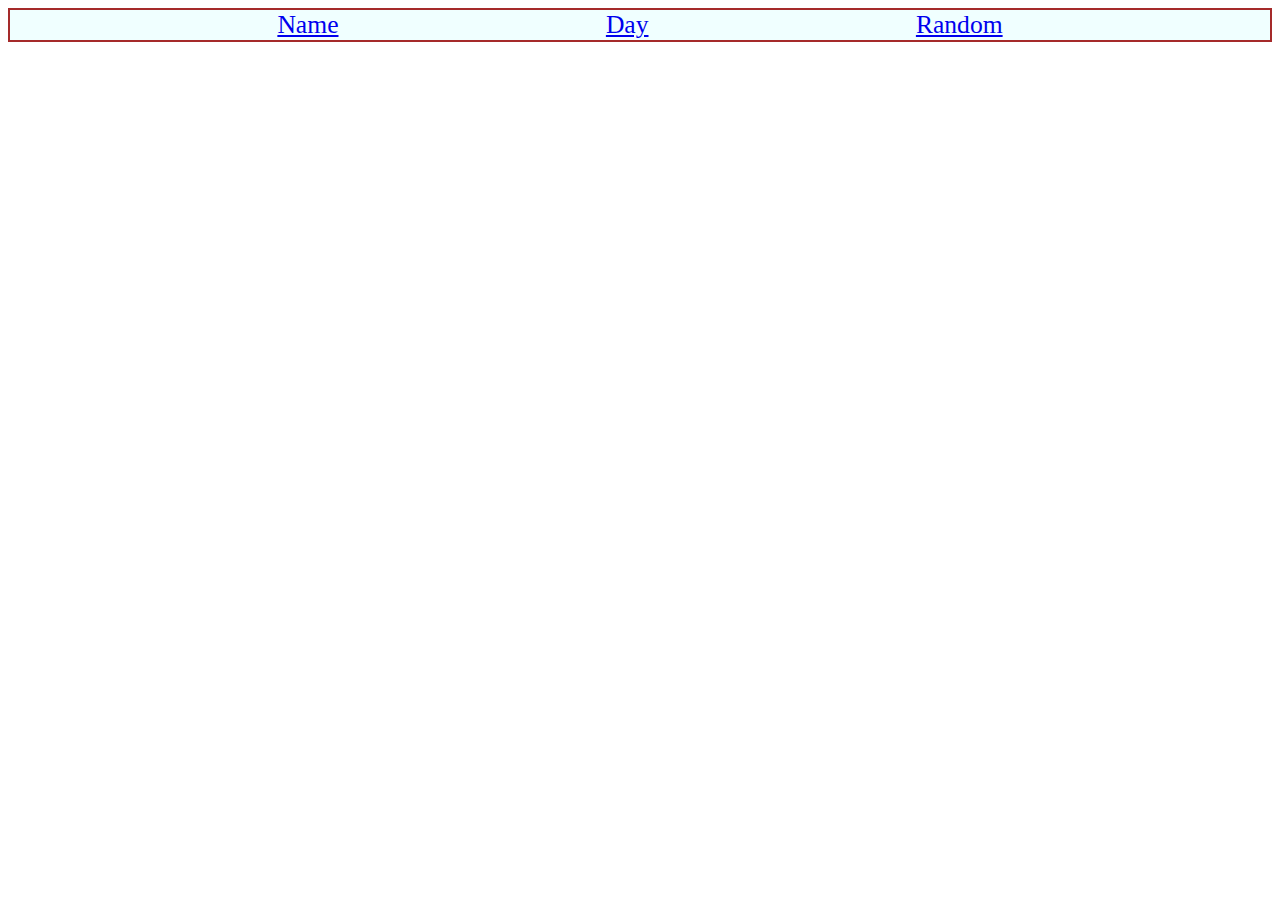
<file: food1_import/index.html>
<!DOCTYPE html>
<html lang="en">
<head>
    <meta charset="UTF-8">
    <meta http-equiv="X-UA-Compatible" content="IE=edge">
    <meta name="viewport" content="width=device-width, initial-scale=1.0">
    <title>Food 1t</title>
    <link rel="stylesheet" href="/food1_import/index.css">
</head>
<body>
    <div id="navbar">
        <div><a href="/food1_import/name.html">Name</a></div>
        <div><a href="/food1_import/day.html">Day</a></div>
        <div><a href="/food1_import/random.html">Random</a></div>
    </div>
</body>
</html>
</file>
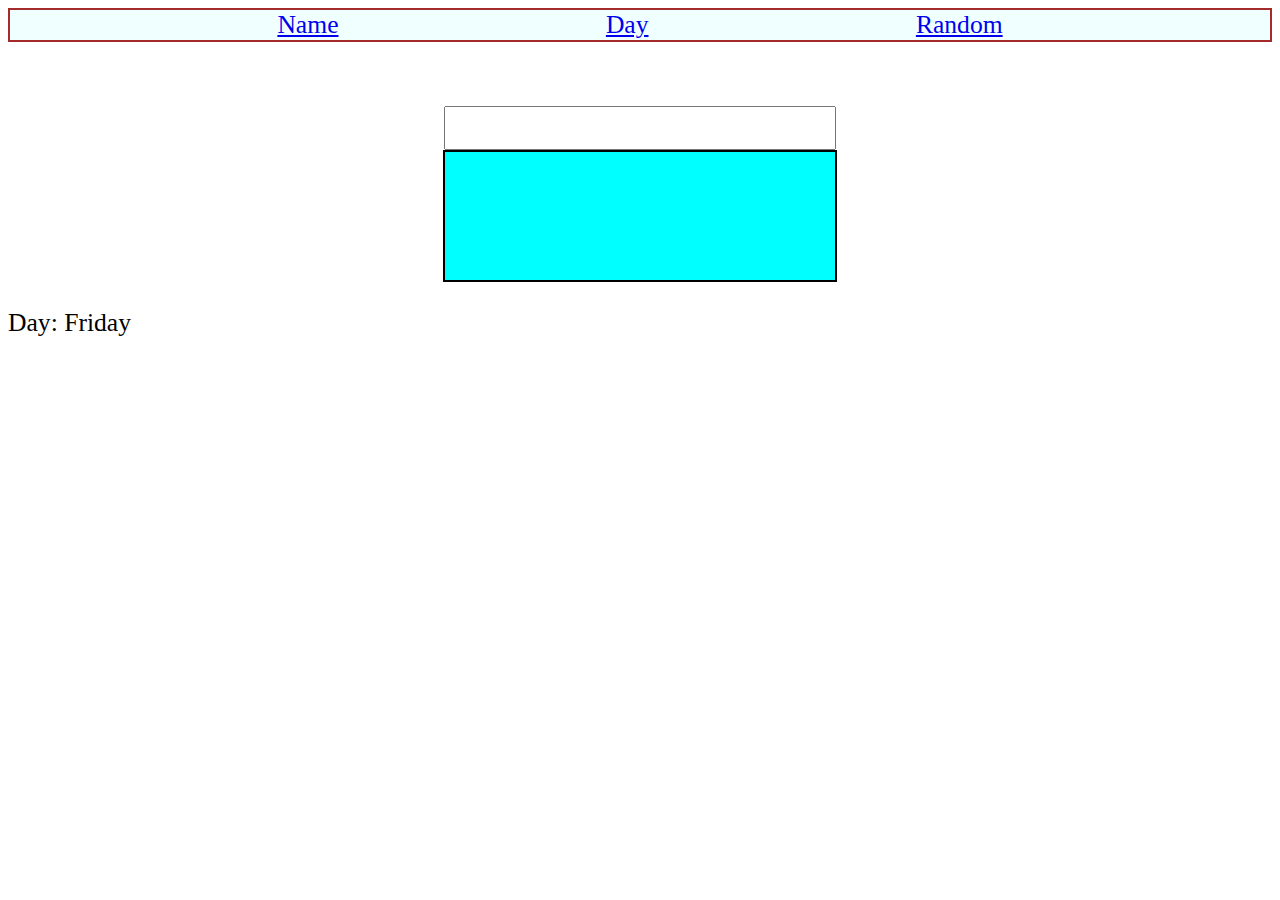
<file: food1_import/day.html>
<!DOCTYPE html>
<html lang="en">
<head>
    <meta charset="UTF-8">
    <meta http-equiv="X-UA-Compatible" content="IE=edge">
    <meta name="viewport" content="width=device-width, initial-scale=1.0">
    <title>Day</title>
    <link rel="stylesheet" href="/food1_import/index.css">

</head>
<body>
    <div id="navbar">
        <div><a href="/food1_import/name.html">Name</a></div>
        <div><a href="/food1_import/day.html">Day</a></div>
        <div><a href="/food1_import/random.html">Random</a></div>
    </div>
    <div id="div1"><input type="text" name="" oninput="debounceMethod(main(),2000)" id="name_input">
        <div id="name">
          
        </div>
    </div>
    <p id="demo"></p>

    
    <section id="grid">

    </section>
</body>
</html>
<script src="/food1_import/script/day.js"></script>
</file>
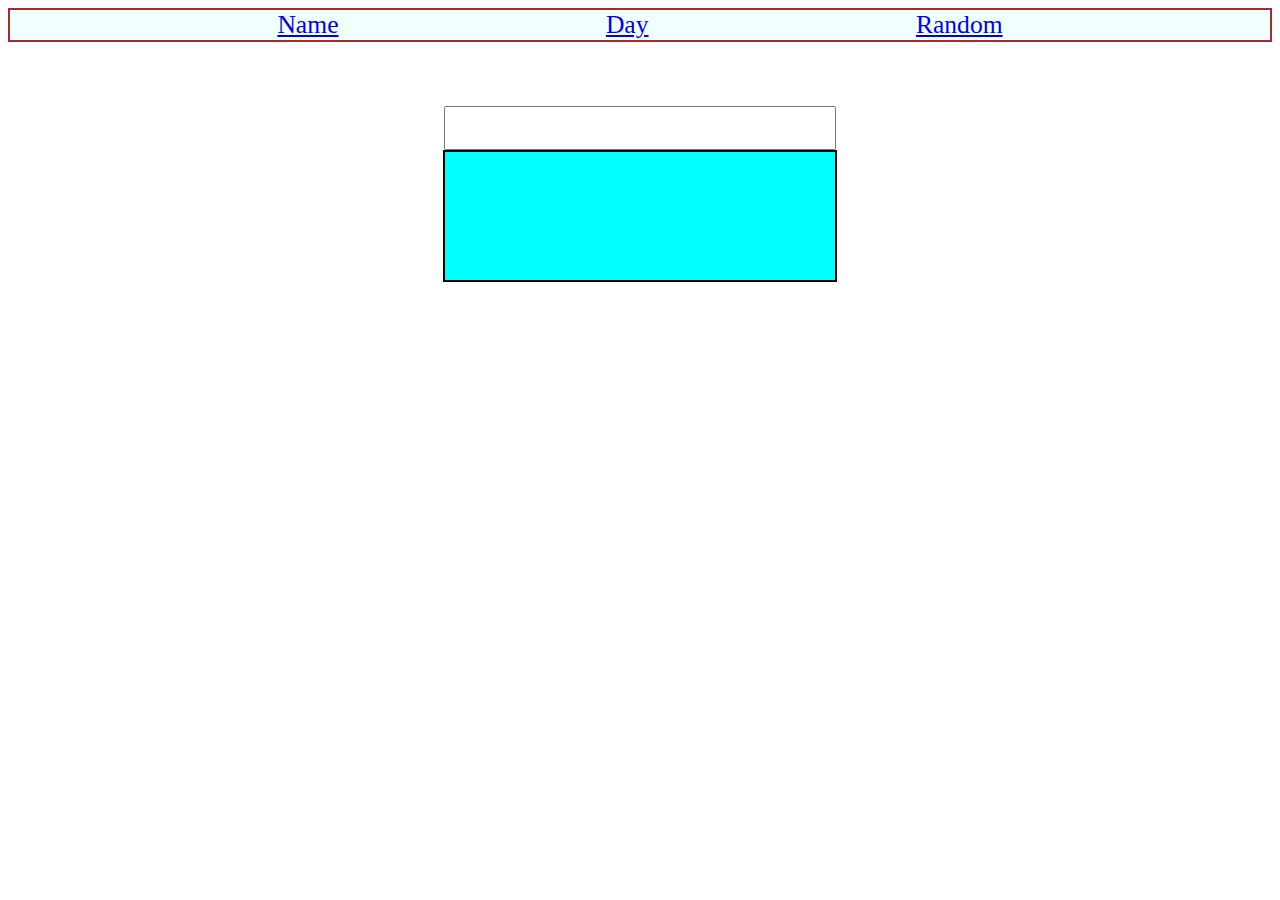
<file: food1_import/name.html>
<!DOCTYPE html>
<html lang="en">
<head>
    <meta charset="UTF-8">
    <meta http-equiv="X-UA-Compatible" content="IE=edge">
    <meta name="viewport" content="width=device-width, initial-scale=1.0">
    <title>Nmae</title>
    <link rel="stylesheet" href="index.css">
    

</head>
<body>
    
    <div id="navbar">
      
    </div> 
    <div id="div1"><input type="text" name="" id="name_input"/>
        <div id="name">

        </div>
    </div>
   
</body>
</html>


 <script type="module">
     
 import {debounceMethod,append,main} from "./script/name.js";
 import navbar from "./script/name.js";

var nav = document.getElementById("navbar");
nav.innerHTML = navbar();


 document.getElementById("name_input").addEventListener("input",runprogram);

 async function runprogram(){
   var value = document.getElementById("name_input").value;
  let x = await main();
  console.log(x)

//    let out = debounceMethod(x,1000);
    var box = document.getElementById("name");

   append(x,box);




 }

</script>
</file>
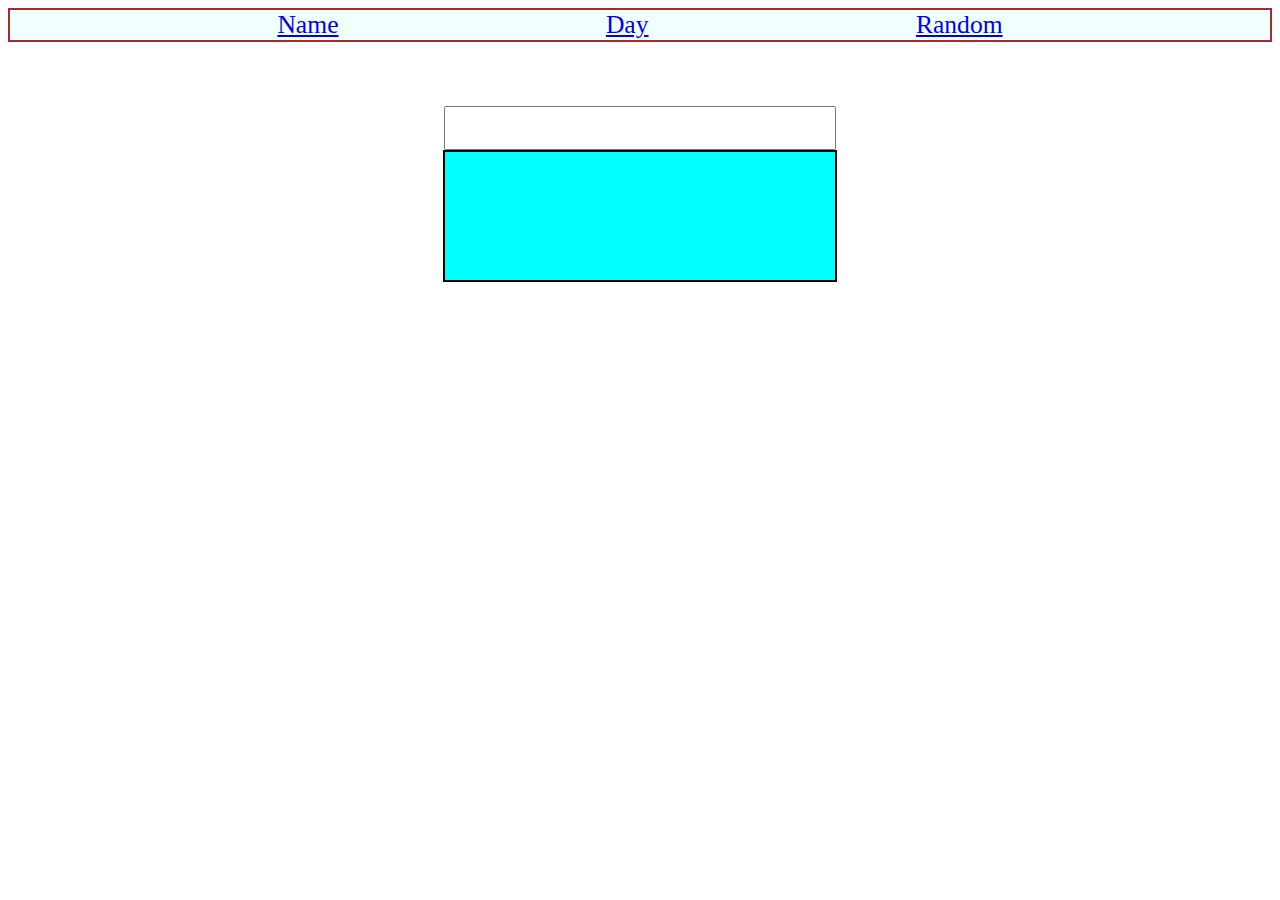
<file: food1_import/random.html>
<!DOCTYPE html>
<html lang="en">
<head>
    <meta charset="UTF-8">
    <meta http-equiv="X-UA-Compatible" content="IE=edge">
    <meta name="viewport" content="width=device-width, initial-scale=1.0">
    <title>Random</title>
    <link rel="stylesheet" href="/food1_import/index.css">

</head>
<body>
    <div id="navbar">
      
    </div>
    <div id="div1"><input type="text" name=""  id="name_input">
        <div id="name">

        </div>
    </div>

    <section id="section">

    </section>
</body>
</html>
<!-- <script src="/food1_import/script/random.js"></script> -->
<script type="module">
 import navbar from "./script/random.js";
 import {showInfo,Method,displayData,getInfo,append,main,debounceMethod} from "./script/random.js";
var nav = document.getElementById("navbar");
nav.innerHTML= navbar();




let out = Method();
document.getElementById("name_input").addEventListener("input",runprogram)


async function runprogram(){
    let  step1 = await main();
    var box = document.getElementById("name");
let step2 = append(step1,box);

let step3 =await getInfo(step2);
console.log(step2,"2")
var box = document.getElementById("section");
let step4 = displayData(step3,box);



}
</script>
</file>
<file: food1_import/index.css>
#navbar{
    display: flex;
    justify-content: space-evenly;
    background-color: azure;
    border: 2px solid brown;
    font-size: 2vw;
}
#name_input{
    height: 3vw;
    width: 30vw;
    font-size: 23px;
}
#div1{
    text-align: center;
    padding-top: 5vw;
   
}
#name{
    background-color: aqua;
    height: 10vw;
    width: 30.5vw;
    margin: auto;
    border: 2px solid black;
    overflow-y: scroll;
}
#box{
   
    font-size: 18px;
    margin-bottom: 1vw;
}
#box:hover{
    cursor: pointer;
    text-decoration: underline;
    color: rgb(97, 91, 91);
}

#iframe{
    height: 15vw;
    width: 20vw;
}
#main_box{
  width: 21vw;
  text-align: center;
  margin: auto;
  font-size: 2vw;
}
#section{
    margin-top: 5vw;
    justify-items: center;
 
}

#grid{
    display: grid;
    grid-template-columns: 100px 100px 100px 100px ;
   column-gap: 18vw;
   row-gap: 5vw;
   margin-top: 3vw;

 
   
    
}
#thumbimg{
    height: 18vw;
    width: 20vw;

}

#collect{
    justify-content: center;
    text-align: center;
    font-size: 1.2vw;
    height: 25vw;
    width: 20vw;
    border: 2px solid black;
}
#demo{
    font-size: 2vw;
}
</file>
